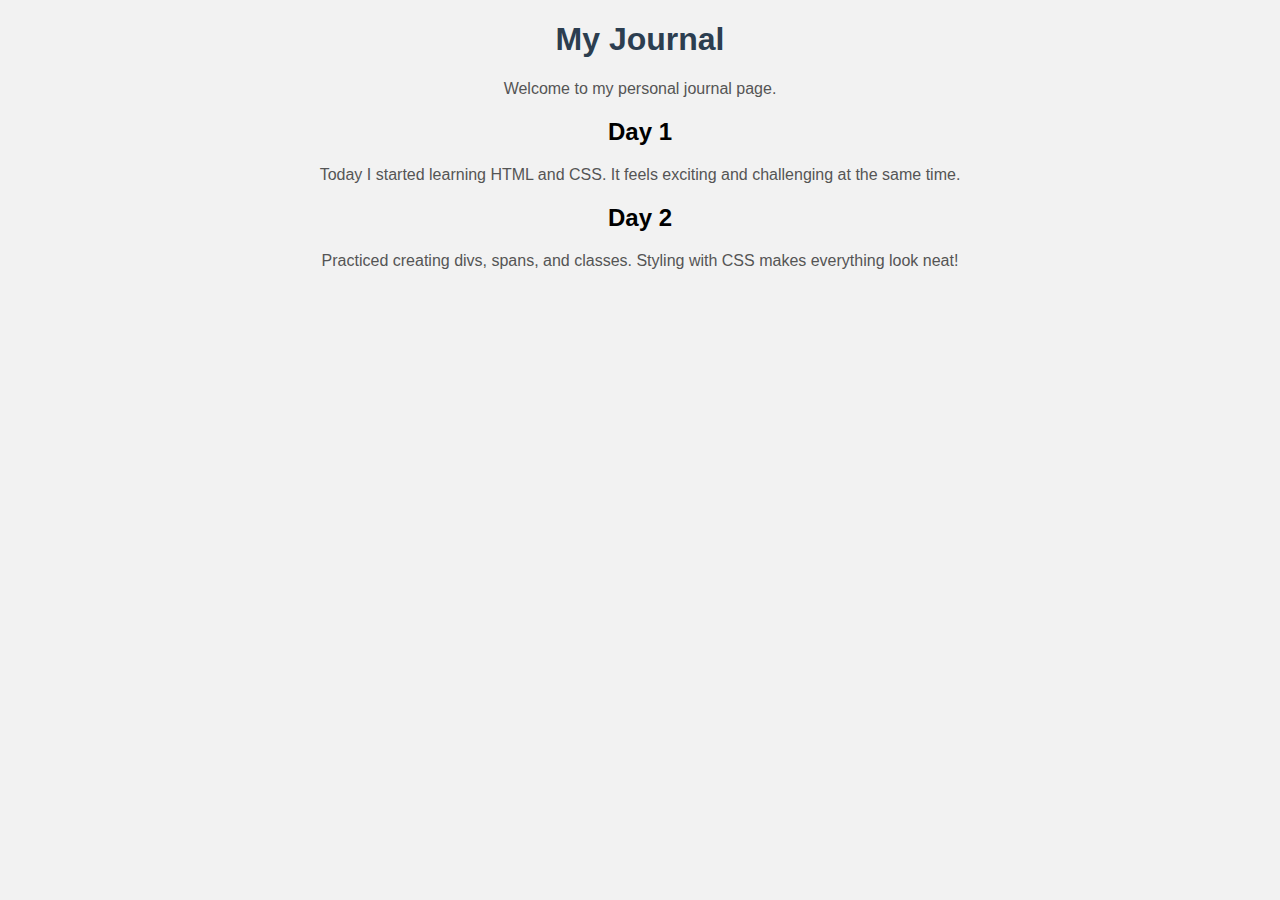
<file: journal.html>
<!DOCTYPE html>
<html>
<head>
    <title>My Journal</title>
    <link rel="stylesheet" type="text/css" href="style.css">
</head>
<body>

    <div id="header" class="box">
        <h1>My Journal</h1>
        <p><span class="highlight">Welcome</span> to my personal journal page.</p>
    </div>

    <div id="left" class="box float-left">
        <h2>Day 1</h2>
        <p>
            Today I started learning HTML and CSS. 
            It feels <span class="italic">exciting</span> and <span class="bold">challenging</span> at the same time.
        </p>
    </div>

    <div id="right" class="box float-right">
        <h2>Day 2</h2>
        <p>
            Practiced creating <span class="underline">divs, spans, and classes</span>. 
            Styling with CSS makes everything look neat!
        </p>
    </div>

</body>
</html>
</file>
<file: style.css>
body {
  background-color: #f2f2f2;
  text-align: center;
  font-family: Arial, sans-serif;
}

h1 {
  color: #2c3e50;
}

p {
  color: #555;
}
</file>
